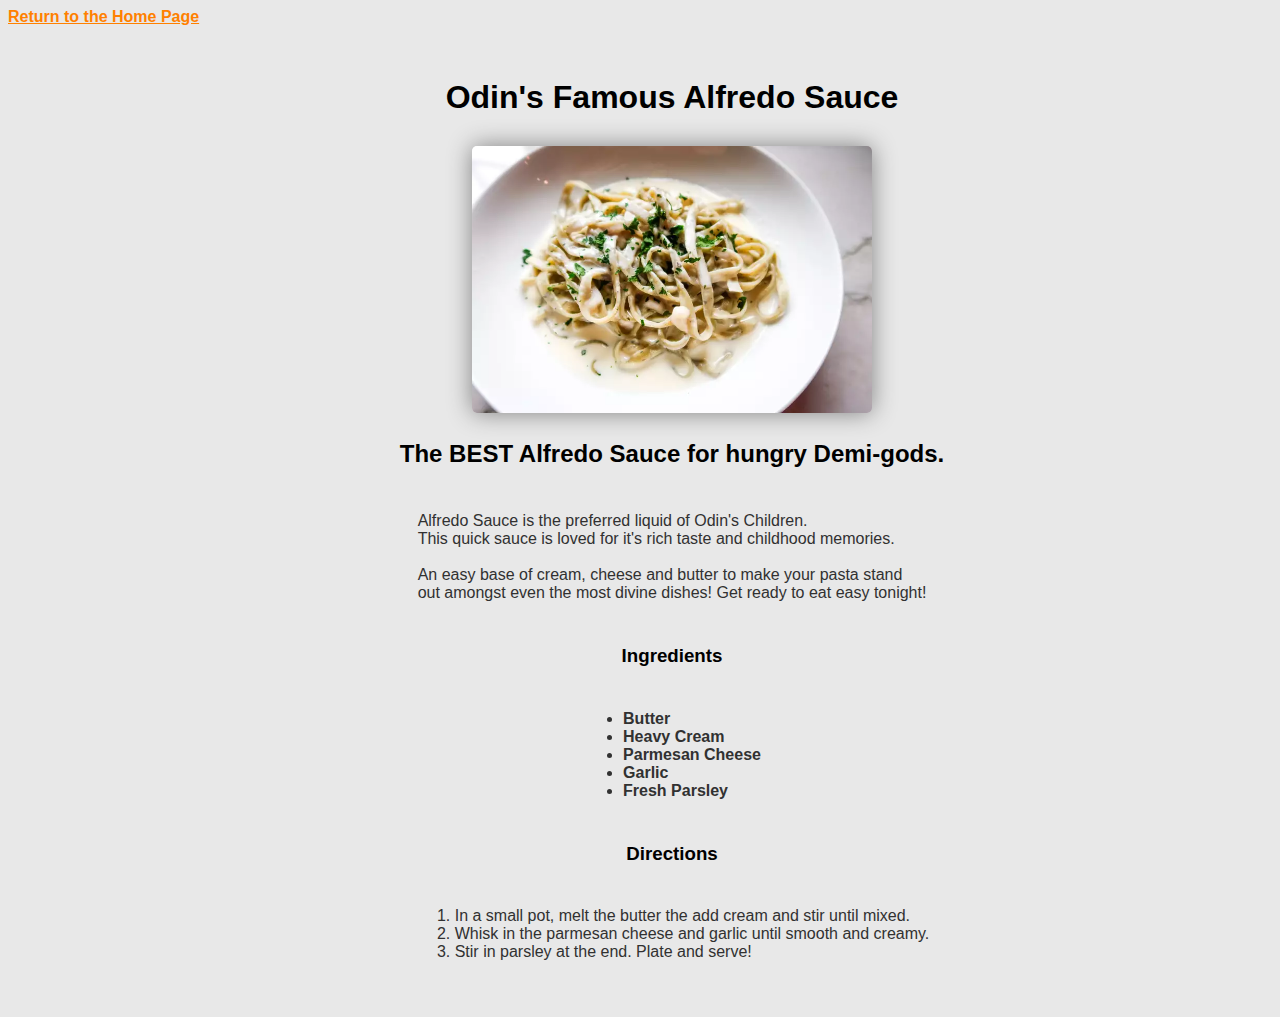
<file: recipes/alfredo.html>
<!DOCTYPE html>

<html lang="en">
    <head>
        <title>Odin's Recipe | Alfredo Sauce</title>
        <meta charset="UTF-8">
        <meta name="viewport" content="width=device-width, initial-scale=1.0">
        <link rel="stylesheet" href="../css/styles.css">
    </head>

    <body>
        <a class="link-primary" href="../index.html">Return to the Home Page</a>
        <main>
            <section class="hero-section">
                <div class="hero-section__wrapper">
                    <h1 class="hero-section__heading">Odin's Famous Alfredo Sauce</h1>
                    <img class="hero-section__media" src="../img/alfredo-photo.webp" alt="Odin's Famous Alfredo Sauce served on a white plate.">
                    <h2 class="text--dark">The BEST Alfredo Sauce for hungry Demi-gods.</h2>
                    <p class="text--muted">Alfredo Sauce is the preferred liquid of Odin's Children.<br>
                                            This quick sauce is loved for it's rich taste and childhood memories.<br><br>
                                            An easy base of cream, cheese and butter to make your pasta stand<br>
                                            out amongst even the most divine dishes! Get ready to eat easy tonight!</p>
                    <h3 class="text--dark">Ingredients</h3>
                    <ul class="text--muted">
                        <li><b>Butter</b></li>
                        <li><b>Heavy Cream</b></li>
                        <li><b>Parmesan Cheese</b></li>
                        <li><b>Garlic</b></li>
                        <li><b>Fresh Parsley</b></li>
                    </ul>
                    <h3 class="text--dark">Directions</h3>
                    <ol class="text--muted">
                        <li>In a small pot, melt the butter the add cream and stir until mixed.</li>
                        <li>Whisk in the parmesan cheese and garlic until smooth and creamy.</li>
                        <li>Stir in parsley at the end. Plate and serve!</li>
                    </ol>
                </div>
            </section>
        </main>
    </body>
</html>
</file>
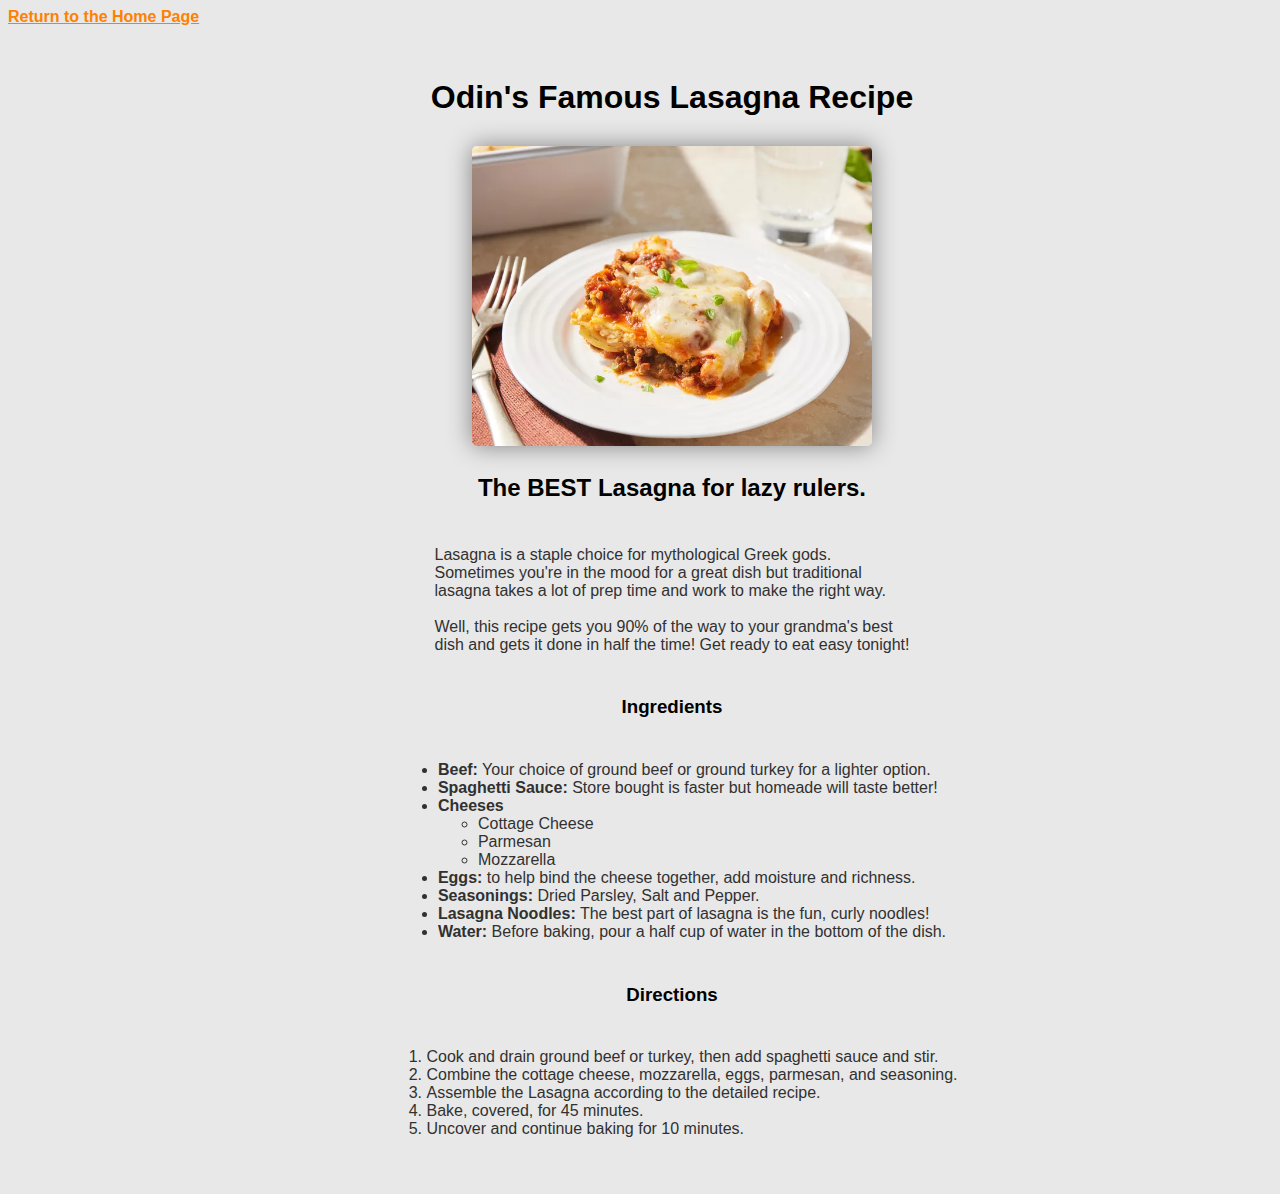
<file: recipes/lasagna.html>
<!DOCTYPE html>

<html lang="en">
    <head>
        <title>Odin's Recipe | Lasagna</title>
        <meta charset="UTF-8">
        <meta name="viewport" content="width=device-width, initial-scale=1.0">
        <link rel="stylesheet" href="../css/styles.css">
    </head>

    <body>
        <a class="link-primary" href="../index.html">Return to the Home Page</a>
        <main>
            <section class="hero-section">
                <div class="hero-section__wrapper">
                    <h1 class="hero-section__heading">Odin's Famous Lasagna Recipe</h1>
                    <img class="hero-section__media" src="../img/lasagna-photo.webp" alt="Odin's Famous Lasagna served on a white plate.">
                    <h2 class="text--dark">The BEST Lasagna for lazy rulers.</h2>
                    <p class="text--muted">Lasagna is a staple choice for mythological Greek gods.<br>
                                        Sometimes you're in the mood for a great dish but traditional<br>
                                        lasagna takes a lot of prep time and work to make the right way.<br><br>
                                        Well, this recipe gets you 90% of the way to your grandma's best<br>
                                        dish and gets it done in half the time! Get ready to eat easy tonight!</p>
                    <h3 class="text--dark">Ingredients</h3>
                    <ul class="text--muted">
                        <li><b>Beef:</b> Your choice of ground beef or ground turkey for a lighter option.</li>
                        <li><b>Spaghetti Sauce:</b> Store bought is faster but homeade will taste better!</li>
                        <li><b>Cheeses</b>
                            <ul>
                            <li>Cottage Cheese</li>
                            <li>Parmesan</li>
                            <li>Mozzarella</li>
                            </ul></li>
                        <li><b>Eggs:</b> to help bind the cheese together, add moisture and richness.</li>
                        <li><b>Seasonings:</b> Dried Parsley, Salt and Pepper.</li>
                        <li><b>Lasagna Noodles:</b> The best part of lasagna is the fun, curly noodles!</li>
                        <li><b>Water:</b> Before baking, pour a half cup of water in the bottom of the dish.</li>
                    </ul>
                    <h3 class="text--dark">Directions</h3>
                    <ol class="text--muted">
                        <li>Cook and drain ground beef or turkey, then add spaghetti sauce and stir.</li>
                        <li>Combine the cottage cheese, mozzarella, eggs, parmesan, and seasoning.</li>
                        <li>Assemble the Lasagna according to the detailed recipe.</li>
                        <li>Bake, covered, for 45 minutes.</li>
                        <li>Uncover and continue baking for 10 minutes.</li>
                    </ol>
                </div>
            </section>
        </main>
    </body>
</html>
</file>
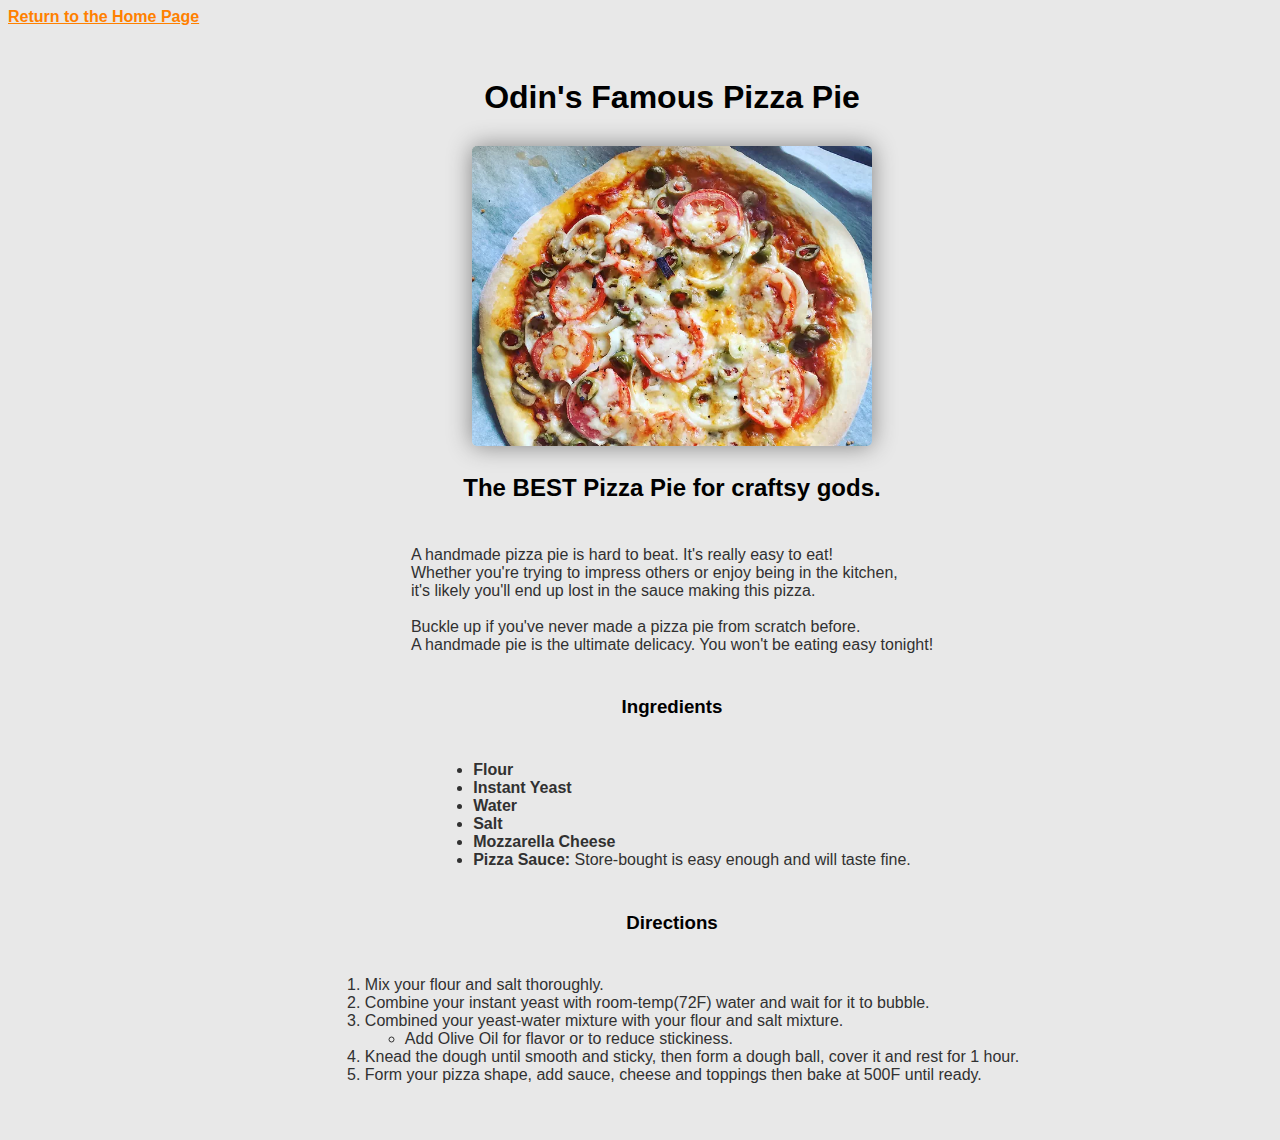
<file: recipes/pizza.html>
<!DOCTYPE html>

<html lang="en">
    <head>
        <title>Odin's Recipe | Pizza Pie</title>
        <meta charset="UTF-8">
        <meta name="viewport" content="width=device-width, initial-scale=1.0">
        <link rel="stylesheet" href="../css/styles.css">
    </head>

    <body>
        <a class="link-primary" href="../index.html">Return to the Home Page</a>
        <main>
            <section class="hero-section">
                <div class="hero-section__wrapper">
                    <h1 class="hero-section__heading">Odin's Famous Pizza Pie</h1>
                    <img class="hero-section__media" src="../img/pizza-photo.webp" alt="Odin's Famous Pizza Pie">
                    <h2 class="text--dark">The BEST Pizza Pie for craftsy gods.</h2>
                    <p class="text--muted">A handmade pizza pie is hard to beat. It's really easy to eat!<br>
                                            Whether you're trying to impress others or enjoy being in the kitchen,<br>
                                            it's likely you'll end up lost in the sauce making this pizza.<br><br>
                                            Buckle up if you've never made a pizza pie from scratch before.<br>
                                            A handmade pie is the ultimate delicacy. You won't be eating easy tonight!</p>
                    <h3 class="text--dark">Ingredients</h3>
                    <ul class="text--muted">
                        <li><b>Flour</b></li>
                        <li><b>Instant Yeast</b></li>
                        <li><b>Water</b></li>
                        <li><b>Salt</b></li>
                        <li><b>Mozzarella Cheese</b></li>
                        <li><b>Pizza Sauce:</b> Store-bought is easy enough and will taste fine.</li>
                    </ul>
                    <h3 class="text--dark">Directions</h3>
                    <ol class="text--muted">
                        <li>Mix your flour and salt thoroughly.</li>
                        <li>Combine your instant yeast with room-temp(72F) water and wait for it to bubble.</li>
                        <li>Combined your yeast-water mixture with your flour and salt mixture.<br>
                            <ul>
                                <li>Add Olive Oil for flavor or to reduce stickiness.</li>
                            </ul></li>
                        <li>Knead the dough until smooth and sticky, then form a dough ball, cover it and rest for 1 hour.</li>
                        <li>Form your pizza shape, add sauce, cheese and toppings then bake at 500F until ready.</li>
                    </ol>
                </div>
            </section>
        </main>
    </body>
</html>
</file>
<file: css/styles.css>
/********************* Tokens *********************/
/*







*/

/********************* Global Elements *********************/
body {
    background-color: rgb(232, 232, 232);
    color: black;
    font-family: Verdana, sans-serif;
}

img {
    border-radius: 5px;
    width: 400px;
    height: auto;
}

/* {
    border: 2px solid green;
}

/********************* Global Styles *********************/
.text--dark {
    color: black;
}
.text--muted {
    color: rgb(49, 49, 49);
}

.link-primary {
    color: #ff8000;
    font-weight: 700;
}

.nav-list {
    list-style-type: none;
    padding: 0px;
}

/********************* BEM Classes *********************/

/***** Hero Section *****/
.hero-section {
    display: flex;
    flex-direction: column;
    align-items: center;
    margin: auto;
    
    width: 100%;
    max-width: 1366px;
    padding: 2rem;
}

.hero-section__wrapper {
    display: flex;
    flex-direction: column;
    align-items: center;

    text-align: left;

    max-width: 800px;
    gap: 0.5rem;
}

.hero-section__heading {
    text-align: center;
}

.hero-section__media {
    box-shadow: 0 0 25px 0 grey;
}

/********************* Combo Styles *********************/
</file>
